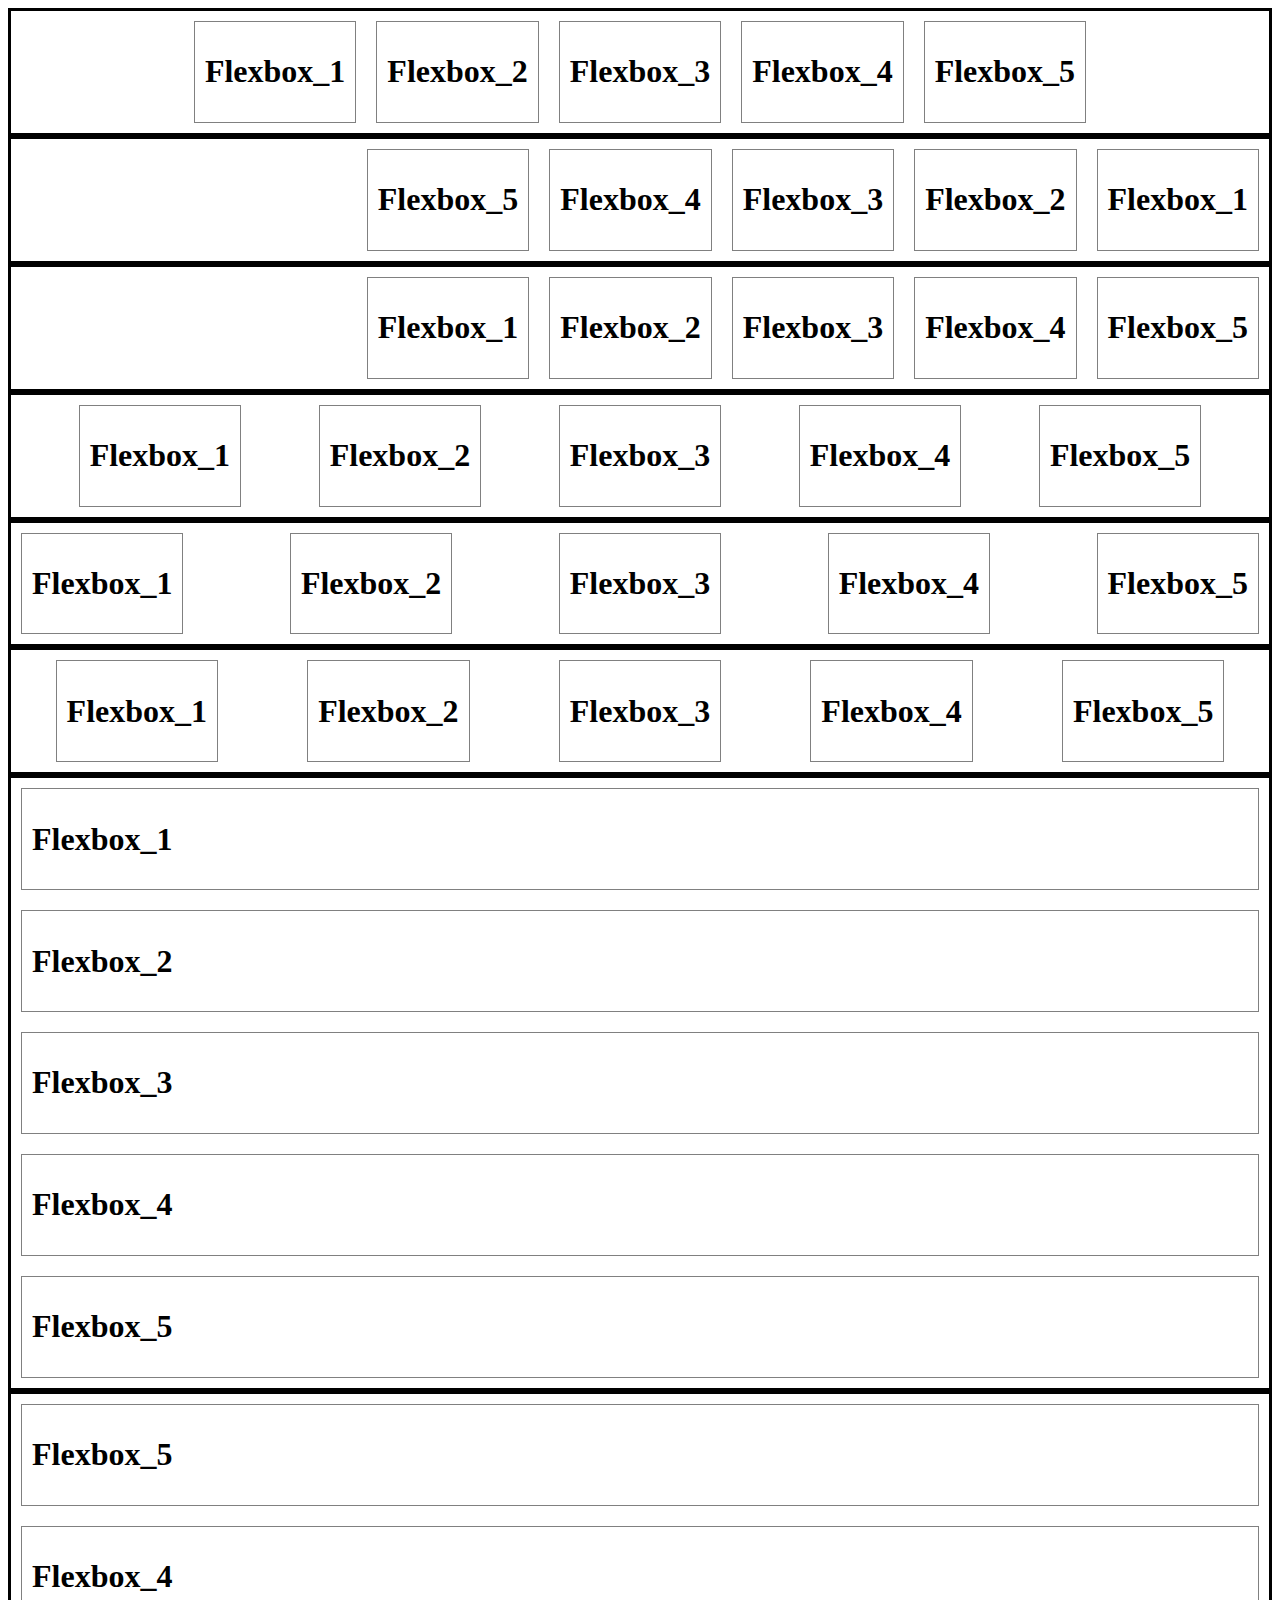
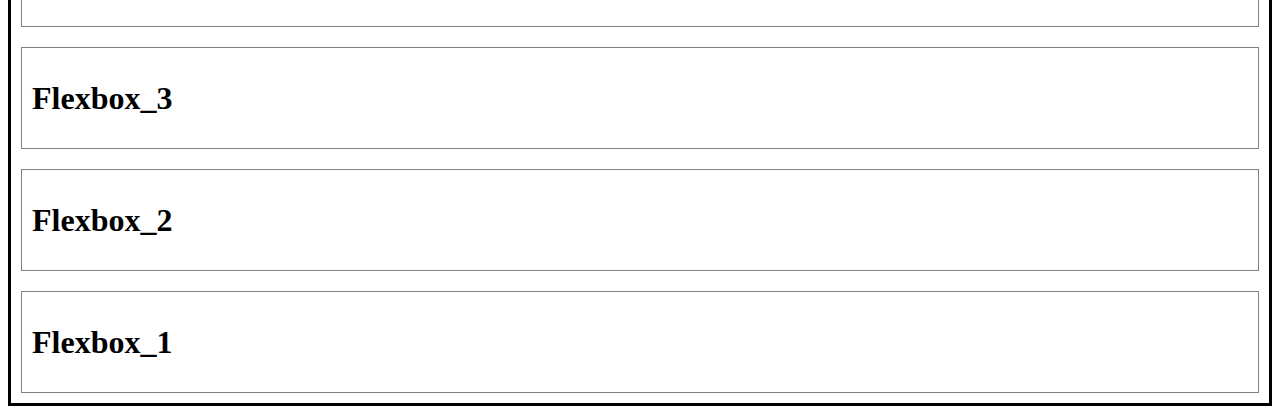
<file: bootcamp/module_1/index.html>
<!DOCTYPE html>
<html lang="en">
<head>
    <meta charset="UTF-8">
    <meta http-equiv="X-UA-Compatible" content="IE=edge">
    <meta name="viewport" content="width=device-width, initial-scale=1.0">
    <title>module 1</title>
    <link rel="stylesheet" href="style.css">
</head>
<body>
    <div class="flex-container_1 flex-container">
        <div class="within_container"><h1>Flexbox_1</h1></div>
        <div class="within_container"><h1>Flexbox_2</h1></div>
        <div class="within_container"><h1>Flexbox_3</h1></div>
        <div class="within_container"><h1>Flexbox_4</h1></div>
        <div class="within_container"><h1>Flexbox_5</h1></div>
    </div>
    <div class="flex-container_2 flex-container">
        <div class="within_container"><h1>Flexbox_1</h1></div>
        <div class="within_container"><h1>Flexbox_2</h1></div>
        <div class="within_container"><h1>Flexbox_3</h1></div>
        <div class="within_container"><h1>Flexbox_4</h1></div>
        <div class="within_container"><h1>Flexbox_5</h1></div>
    </div>
    <div class="flex-container_3 flex-container">
        <div class="within_container"><h1>Flexbox_1</h1></div>
        <div class="within_container"><h1>Flexbox_2</h1></div>
        <div class="within_container"><h1>Flexbox_3</h1></div>
        <div class="within_container"><h1>Flexbox_4</h1></div>
        <div class="within_container"><h1>Flexbox_5</h1></div>
    </div>
    <div class="flex-container_4 flex-container">
        <div class="within_container"><h1>Flexbox_1</h1></div>
        <div class="within_container"><h1>Flexbox_2</h1></div>
        <div class="within_container"><h1>Flexbox_3</h1></div>
        <div class="within_container"><h1>Flexbox_4</h1></div>
        <div class="within_container"><h1>Flexbox_5</h1></div>
    </div>
    <div class="flex-container_5 flex-container">
        <div class="within_container"><h1>Flexbox_1</h1></div>
        <div class="within_container"><h1>Flexbox_2</h1></div>
        <div class="within_container"><h1>Flexbox_3</h1></div>
        <div class="within_container"><h1>Flexbox_4</h1></div>
        <div class="within_container"><h1>Flexbox_5</h1></div>
    </div>
    <div class="flex-container_6 flex-container">
        <div class="within_container"><h1>Flexbox_1</h1></div>
        <div class="within_container"><h1>Flexbox_2</h1></div>
        <div class="within_container"><h1>Flexbox_3</h1></div>
        <div class="within_container"><h1>Flexbox_4</h1></div>
        <div class="within_container"><h1>Flexbox_5</h1></div>
    </div>
    <div class="flex-container_7 flex-container">
        <div class="within_container"><h1>Flexbox_1</h1></div>
        <div class="within_container"><h1>Flexbox_2</h1></div>
        <div class="within_container"><h1>Flexbox_3</h1></div>
        <div class="within_container"><h1>Flexbox_4</h1></div>
        <div class="within_container"><h1>Flexbox_5</h1></div>
    </div>
    <div class="flex-container_8 flex-container">
        <div class="within_container"><h1>Flexbox_1</h1></div>
        <div class="within_container"><h1>Flexbox_2</h1></div>
        <div class="within_container"><h1>Flexbox_3</h1></div>
        <div class="within_container"><h1>Flexbox_4</h1></div>
        <div class="within_container"><h1>Flexbox_5</h1></div>
    </div>
</body>
</html>
</file>
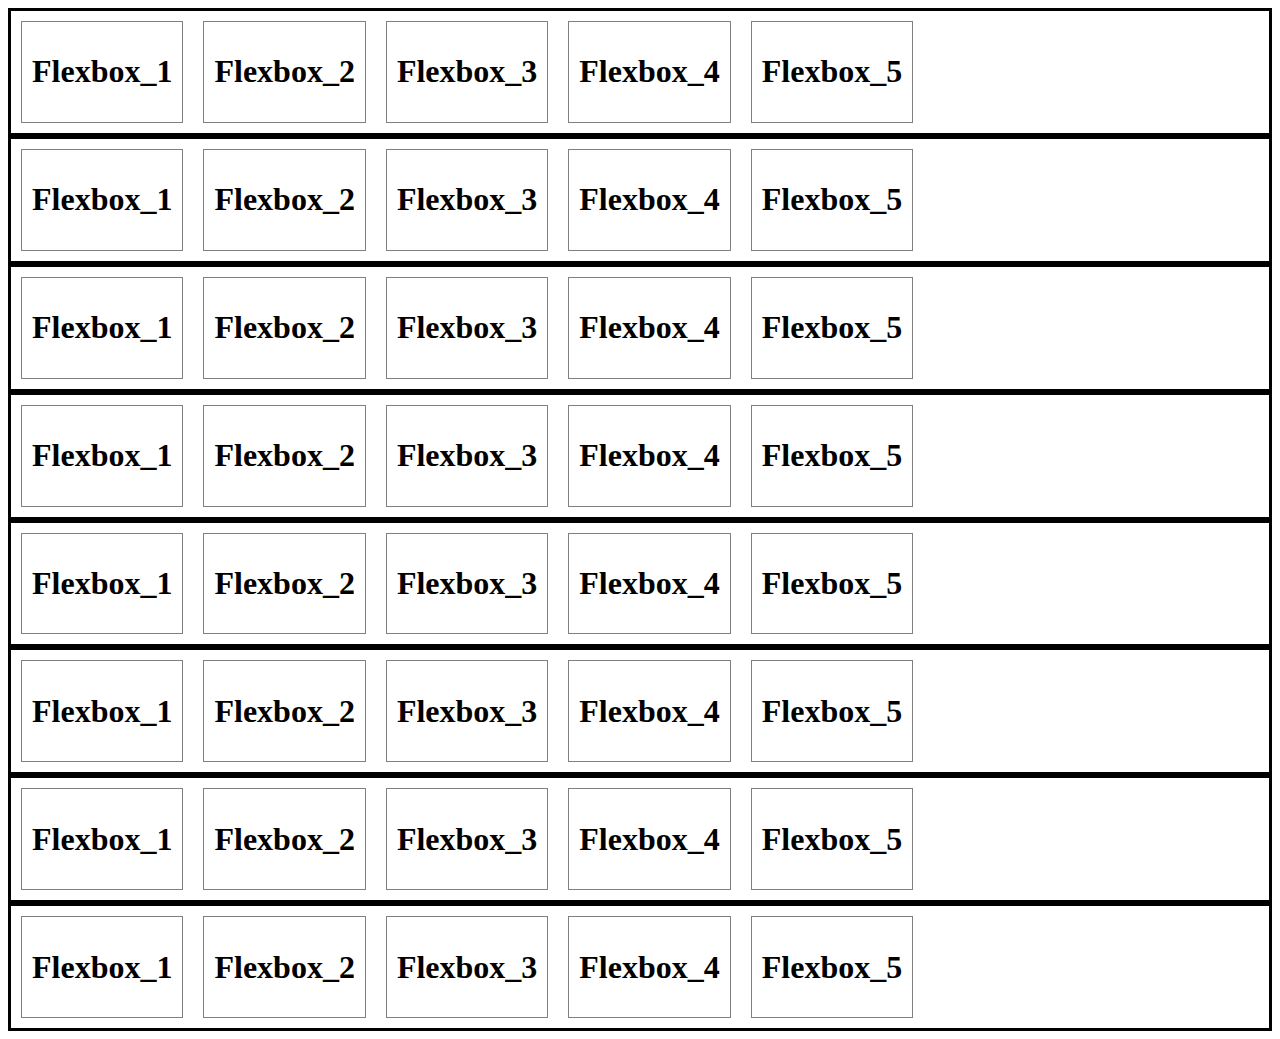
<file: bootcamp/module_2/index.html>
<!DOCTYPE html>
<html lang="en">
<head>
    <meta charset="UTF-8">
    <meta http-equiv="X-UA-Compatible" content="IE=edge">
    <meta name="viewport" content="width=device-width, initial-scale=1.0">
    <title>module 2</title>
    <link rel="stylesheet" href="style.css">
</head>
<body>
    <div class="flex-container_1 flex-container">
        <div class="within_container1"><h1>Flexbox_1</h1></div>
        <div class="within_container2"><h1>Flexbox_2</h1></div>
        <div class="within_container3"><h1>Flexbox_3</h1></div>
        <div class="within_container4"><h1>Flexbox_4</h1></div>
        <div class="within_container5"><h1>Flexbox_5</h1></div>
    </div>
    <div class="flex-container_2 flex-container">
        <div class="within_container1"><h1>Flexbox_1</h1></div>
        <div class="within_container2"><h1>Flexbox_2</h1></div>
        <div class="within_container3"><h1>Flexbox_3</h1></div>
        <div class="within_container4"><h1>Flexbox_4</h1></div>
        <div class="within_container5"><h1>Flexbox_5</h1></div>
    </div>
    <div class="flex-container_3 flex-container">
        <div class="within_container1"><h1>Flexbox_1</h1></div>
        <div class="within_container2"><h1>Flexbox_2</h1></div>
        <div class="within_container3"><h1>Flexbox_3</h1></div>
        <div class="within_container4"><h1>Flexbox_4</h1></div>
        <div class="within_container5"><h1>Flexbox_5</h1></div>
    </div>
    <div class="flex-container_4 flex-container">
        <div class="within_container1"><h1>Flexbox_1</h1></div>
        <div class="within_container2"><h1>Flexbox_2</h1></div>
        <div class="within_container3"><h1>Flexbox_3</h1></div>
        <div class="within_container4"><h1>Flexbox_4</h1></div>
        <div class="within_container5"><h1>Flexbox_5</h1></div>
    </div>
    <div class="flex-container_5 flex-container">
        <div class="within_container1"><h1>Flexbox_1</h1></div>
        <div class="within_container2"><h1>Flexbox_2</h1></div>
        <div class="within_container3"><h1>Flexbox_3</h1></div>
        <div class="within_container4"><h1>Flexbox_4</h1></div>
        <div class="within_container5"><h1>Flexbox_5</h1></div>
    </div>
    <div class="flex-container_6 flex-container">
        <div class="within_container1"><h1>Flexbox_1</h1></div>
        <div class="within_container2"><h1>Flexbox_2</h1></div>
        <div class="within_container3"><h1>Flexbox_3</h1></div>
        <div class="within_container4"><h1>Flexbox_4</h1></div>
        <div class="within_container5"><h1>Flexbox_5</h1></div>
    </div>
    <div class="flex-container_7 flex-container">
        <div class="within_container1"><h1>Flexbox_1</h1></div>
        <div class="within_container2"><h1>Flexbox_2</h1></div>
        <div class="within_container3"><h1>Flexbox_3</h1></div>
        <div class="within_container4"><h1>Flexbox_4</h1></div>
        <div class="within_container5"><h1>Flexbox_5</h1></div>
    </div>
    <div class="flex-container_8 flex-container">
        <div class="within_container1"><h1>Flexbox_1</h1></div>
        <div class="within_container2"><h1>Flexbox_2</h1></div>
        <div class="within_container3"><h1>Flexbox_3</h1></div>
        <div class="within_container4"><h1>Flexbox_4</h1></div>
        <div class="within_container5"><h1>Flexbox_5</h1></div>
    </div>
</body>
</html>
</file>
<file: bootcamp/module_1/style.css>
.flex-container {
    border: 3px solid black;
}
.within_container {
    border: 1px solid grey;
    padding: 10px;
    margin: 10px;
    
}
.flex-container_1 {
    display: flex;
    flex-direction: row;
    justify-content: center;
}
.flex-container_2 {
    display: flex;
    flex-direction: row-reverse;
}
.flex-container_3 {
    display: flex;
    flex-direction: row;
    justify-content: flex-end;
}
.flex-container_4 {
    display: flex;
    flex-direction: row;
    justify-content: space-evenly;
}
.flex-container_5 {
    display: flex;
    flex-direction: row;
    justify-content: space-between;
}
.flex-container_6 {
    display: flex;
    flex-direction: row;
    justify-content: space-around;
}
.flex-container_7 {
    display: flex;
    flex-direction: column;
}
.flex-container_8 {
    display: flex;
    flex-direction: column-reverse;
}
</file>
<file: bootcamp/module_2/style.css>
.flex-container {
    border: 3px solid black;
    /* height: 15rem; */
}
.within_container1 {
    border: 1px solid grey;
    padding: 10px;
    margin: 10px;
    /* height: 10rem; */
}
.within_container2 {
    border: 1px solid grey;
    padding: 10px;
    margin: 10px;
    /* flex-grow: 1; */
}
.within_container3 {
    border: 1px solid grey;
    padding: 10px;
    margin: 10px;
    /* flex-grow: 2; */
}
.within_container4 {
    border: 1px solid grey;
    padding: 10px;
    margin: 10px;
}
.within_container5 {
    border: 1px solid grey;
    padding: 10px;
    margin: 10px;
}
.flex-container_1 {
    display: flex;
    align-items: flex-start;
    /* flex-direction: column;
    flex-flow: wrap; */
}
.flex-container_2 {
    display: flex;
    align-items: stretch;
}
.flex-container_3 {
    display: flex;
    align-items: baseline;
}
.flex-container_4 {
    display: flex;
    align-items: flex-end;
}
.flex-container_5 {
    display: flex;
    align-items: center;
}
.flex-container_6 {
    display: flex;
    align-content: center;
}
.flex-container_7 {
    display: flex;
    align-content: space-between;
}
.flex-container_8 {
    display: flex;
    
}
</file>
